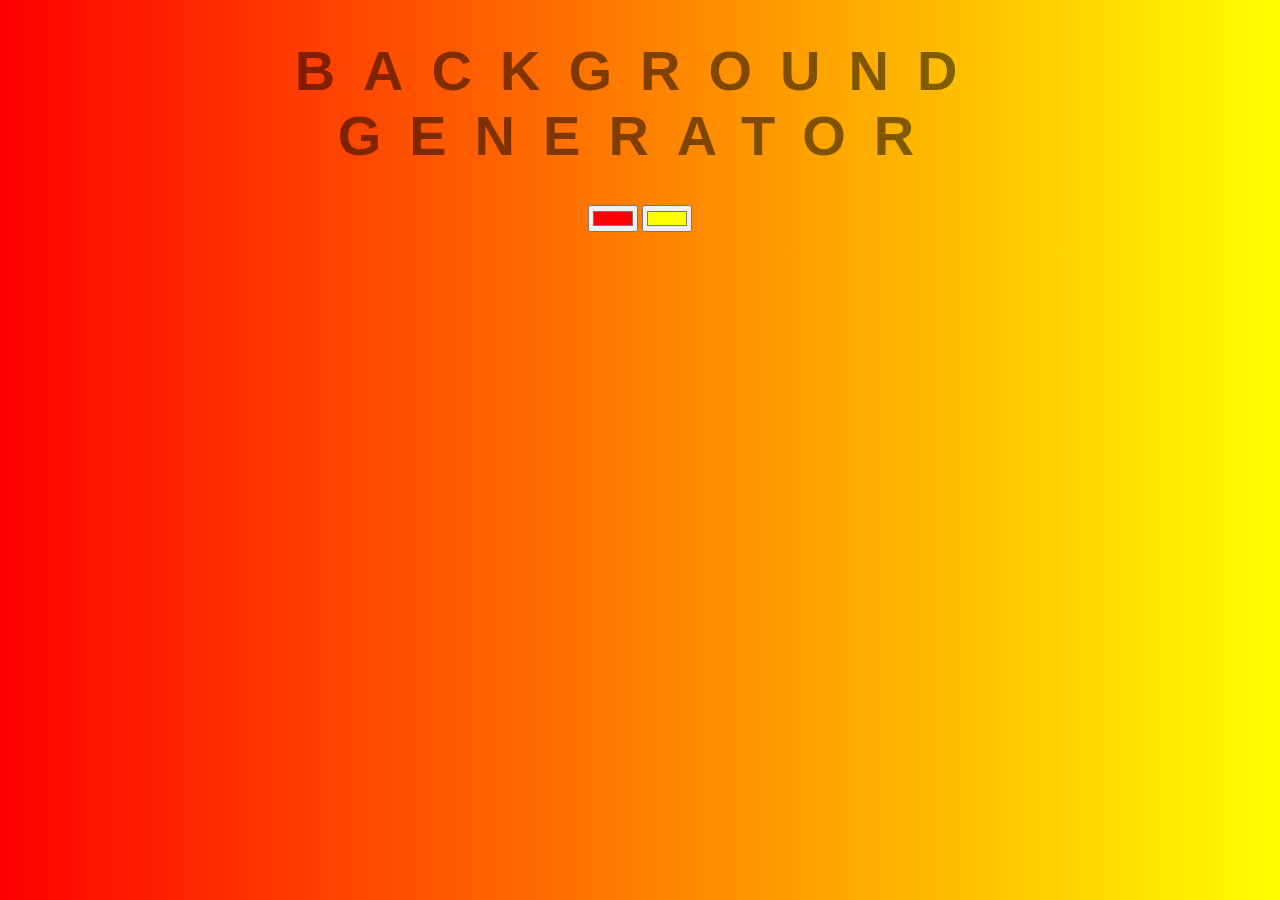
<file: BGgenerator/BGgenerator.html>
<!DOCTYPE html>
<html>
<head>
	<title>Gradient Background</title>
	<link rel="stylesheet" type="text/css" href="BGgenerator.css">
</head>
<body id="gradient">
	<h1>Background Generator</h1>
	<input class="color1" type="color" name="color1" value="#ff0000">
	<input class="color2" type="color" name="color2" value="#ffff00">
	<h3 id="colortext"></h3>
	<script type="text/javascript" src="BGgenerator.js"></script>
</body>
</html>
</file>
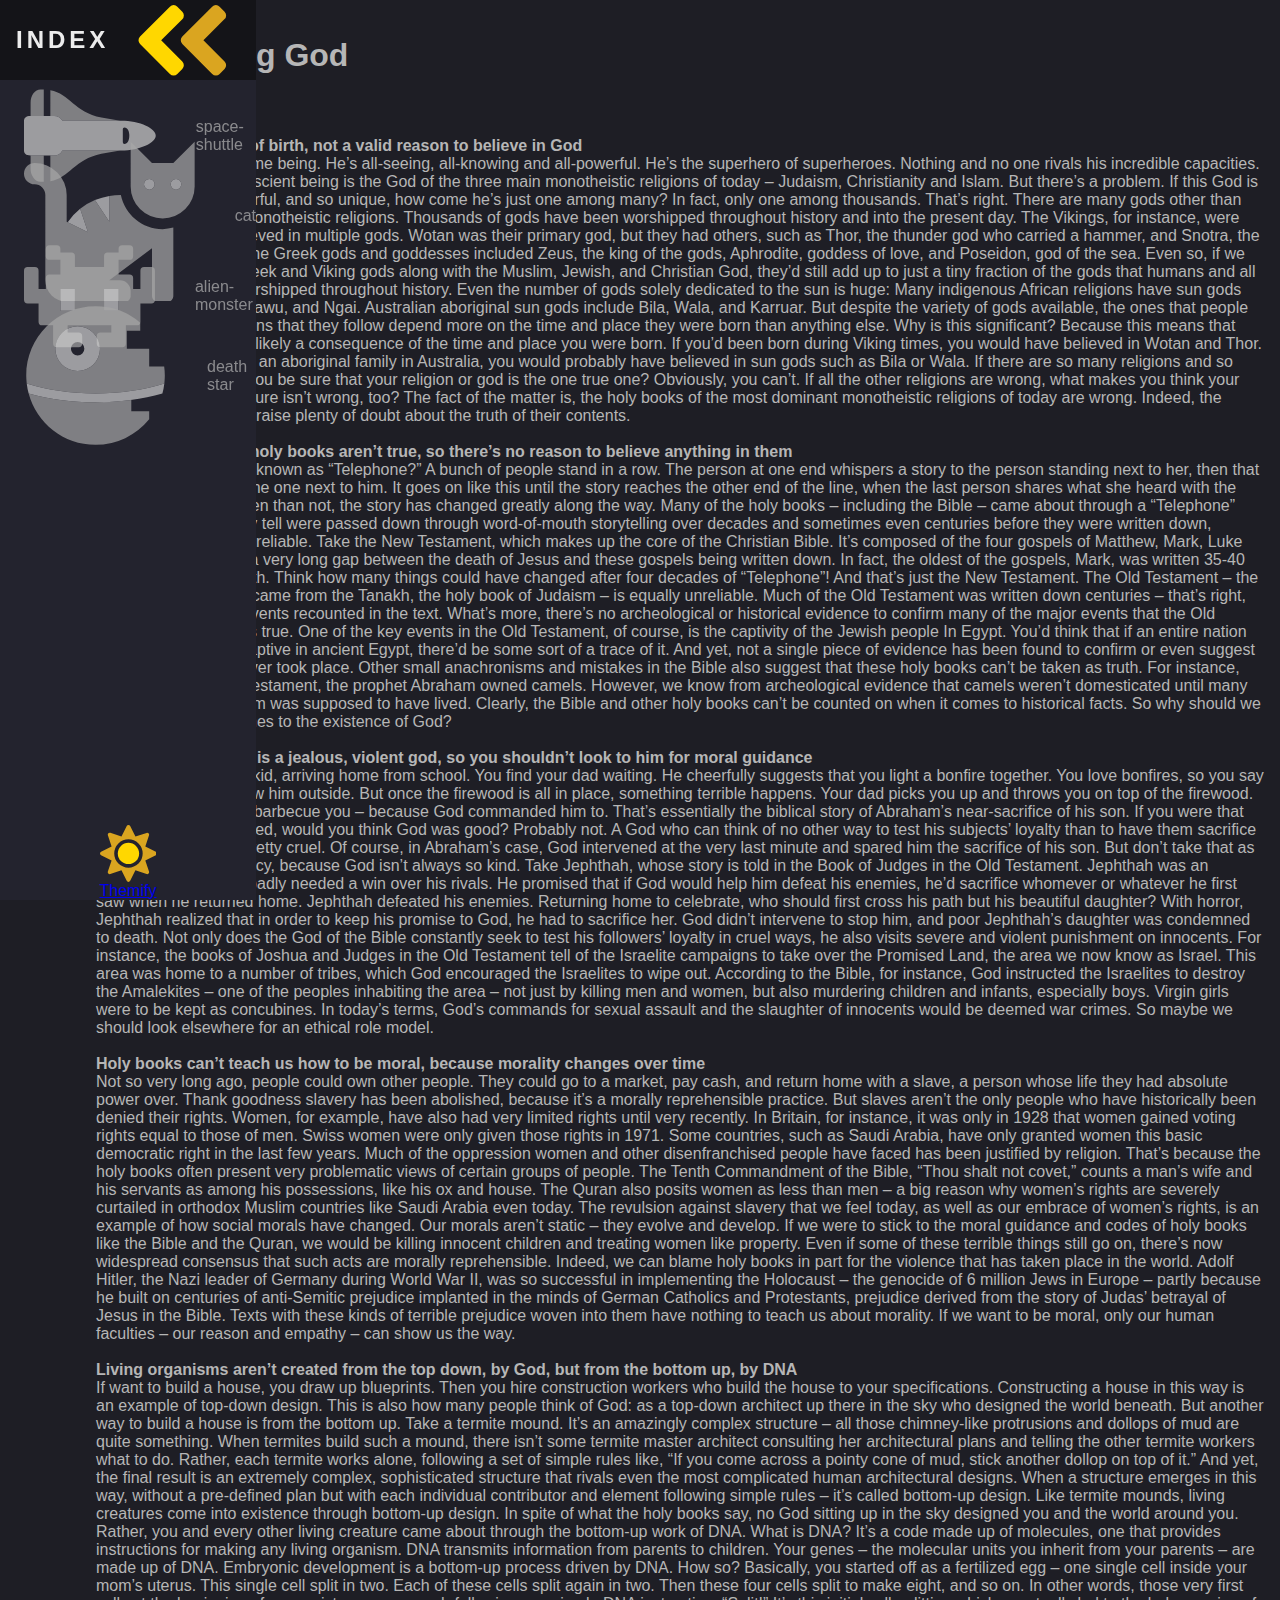
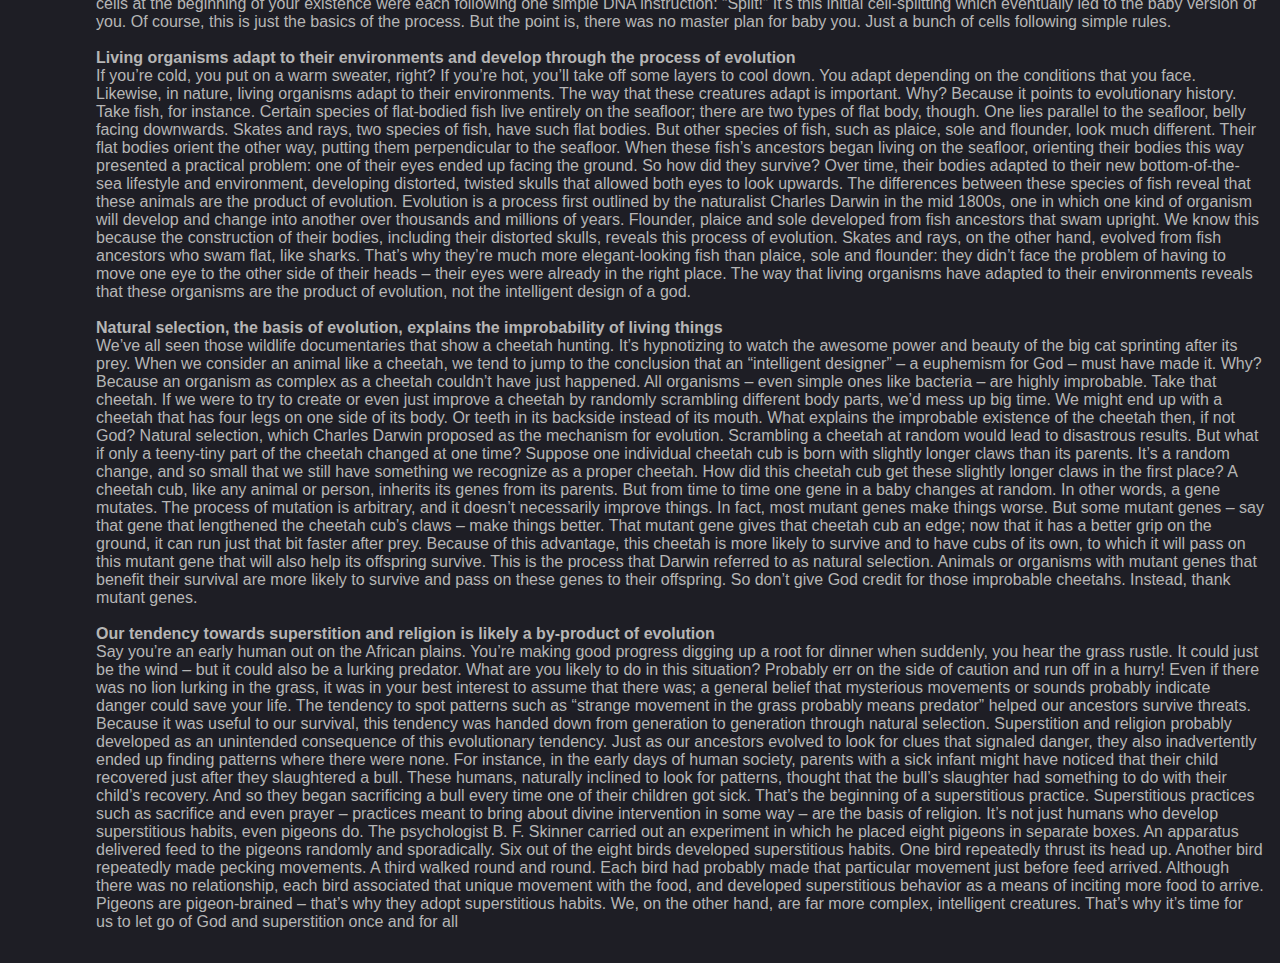
<file: coolNavBar/nav.html>
<html>

<head>
    <link rel="stylesheet" href="nav.css">
    <script defer src="nav.js"></script>
</head>

<body class="dark">
    <nav class="navbar">
        <ul class="navbar_nav">
            <li class="logo">
                <a href="#" class="nav_link">
                    <span class="link_text">index</span>
                    <svg aria-hidden="true" focusable="false" data-prefix="fad" data-icon="angle-double-right" role="img"
                        xmlns="http://www.w3.org/2000/svg" viewBox="0 0 448 512" class="svg-inline--fa fa-angle-double-right fa-w-14 fa-5x">
                        <g class="fa-group">
                            <path fill="currentColor"
                                d="M224 273L88.37 409a23.78 23.78 0 0 1-33.8 0L32 386.36a23.94 23.94 0 0 1 0-33.89l96.13-96.37L32 159.73a23.94 23.94 0 0 1 0-33.89l22.44-22.79a23.78 23.78 0 0 1 33.8 0L223.88 239a23.94 23.94 0 0 1 .1 34z"
                                class="fa-secondary"></path>
                            <path fill="currentColor"
                                d="M415.89 273L280.34 409a23.77 23.77 0 0 1-33.79 0L224 386.26a23.94 23.94 0 0 1 0-33.89L320.11 256l-96-96.47a23.94 23.94 0 0 1 0-33.89l22.52-22.59a23.77 23.77 0 0 1 33.79 0L416 239a24 24 0 0 1-.11 34z"
                                class="fa-primary"></path>
                        </g>
                    </svg>
                </a>
            </li>
            <li class="nav_item">
                <a href="#" class="nav_link">
                    <svg aria-hidden="true" focusable="false" data-prefix="fad" data-icon="space-shuttle" role="img"
                        xmlns="http://www.w3.org/2000/svg" viewBox="0 0 640 512" class="svg-inline--fa fa-space-shuttle fa-w-20 fa-5x">
                        <g class="fa-group">
                            <path fill="currentColor"
                                d="M32 416c0 35.35 21.49 64 48 64h16V352H32zm154.54-232h280.13L376 168C243 140.59 222.45 51.22 128 34.65V160h18.34a45.62 45.62 0 0 1 40.2 24zM32 96v64h64V32H80c-26.51 0-48 28.65-48 64zm114.34 256H128v125.35C222.45 460.78 243 371.41 376 344l90.67-16H186.54a45.62 45.62 0 0 1-40.2 24z"
                                class="fa-secondary"></path>
                            <path fill="currentColor"
                                d="M592.6 208.24C559.73 192.84 515.78 184 472 184H186.54a45.62 45.62 0 0 0-40.2-24H32c-23.2 0-32 10-32 24v144c0 14 8.82 24 32 24h114.34a45.62 45.62 0 0 0 40.2-24H472c43.78 0 87.73-8.84 120.6-24.24C622.28 289.84 640 272 640 256s-17.72-33.84-47.4-47.76zM488 296a8 8 0 0 1-8-8v-64a8 8 0 0 1 8-8c31.91 0 31.94 80 0 80z"
                                class="fa-primary"></path>
                        </g>
                    </svg>
                    <span class="link_text">space-shuttle</span>
                </a>
            </li>
            <li class="nav_item">
                <a href="#" class="nav_link">
                    <svg aria-hidden="true" focusable="false" data-prefix="fad" data-icon="cat" role="img"
                        xmlns="http://www.w3.org/2000/svg" viewBox="0 0 512 512" class="svg-inline--fa fa-cat fa-w-16 fa-9x">
                        <g class="fa-group">
                            <path fill="currentColor"
                                d="M448 96h-64l-64-64v134.4a96 96 0 0 0 192 0V32zm-72 80a16 16 0 1 1 16-16 16 16 0 0 1-16 16zm80 0a16 16 0 1 1 16-16 16 16 0 0 1-16 16zm-165.41 16a204.07 204.07 0 0 0-34.59 2.89V272l-43.15-64.73a183.93 183.93 0 0 0-44.37 26.17L192 304l-60.94-30.47L128 272v-80a96.1 96.1 0 0 0-96-96 32 32 0 0 0 0 64 32 32 0 0 1 32 32v256a64.06 64.06 0 0 0 64 64h176a16 16 0 0 0 16-16v-16a32 32 0 0 0-32-32h-32l128-96v144a16 16 0 0 0 16 16h32a16 16 0 0 0 16-16V289.86a126.78 126.78 0 0 1-32 4.54c-61.81 0-113.52-44.05-125.41-102.4z"
                                class="fa-secondary"></path>
                            <path fill="currentColor"
                                d="M376 144a16 16 0 1 0 16 16 16 16 0 0 0-16-16zm80 0a16 16 0 1 0 16 16 16 16 0 0 0-16-16zM131.06 273.53L192 304l-23.52-70.56a192.06 192.06 0 0 0-37.42 40.09zM256 272v-77.11a198.62 198.62 0 0 0-43.15 12.38z"
                                class="fa-primary"></path>
                        </g>
                    </svg>
                    <span class="link_text">cat</span>
                </a>
            </li>
            <li class="nav_item">
                <a href="#" class="nav_link">
                    <svg aria-hidden="true" focusable="false" data-prefix="fad" data-icon="alien-monster" role="img"
                        xmlns="http://www.w3.org/2000/svg" viewBox="0 0 576 512" class="svg-inline--fa fa-alien-monster fa-w-18 fa-9x">
                        <g class="fa-group">
                            <path fill="currentColor"
                                d="M560,128H528a15.99954,15.99954,0,0,0-16,16v80H480V176a15.99954,15.99954,0,0,0-16-16H416V96h48a16.00079,16.00079,0,0,0,16-16V48a15.99954,15.99954,0,0,0-16-16H432a15.99954,15.99954,0,0,0-16,16V64H368a15.99954,15.99954,0,0,0-16,16v48H224V80a15.99954,15.99954,0,0,0-16-16H160V48a15.99954,15.99954,0,0,0-16-16H112A15.99954,15.99954,0,0,0,96,48V80a16.00079,16.00079,0,0,0,16,16h48v64H112a15.99954,15.99954,0,0,0-16,16v48H64V144a15.99954,15.99954,0,0,0-16-16H16A15.99954,15.99954,0,0,0,0,144V272a16.00079,16.00079,0,0,0,16,16H64v80a16.00079,16.00079,0,0,0,16,16h48v80a16.00079,16.00079,0,0,0,16,16h96a16.00079,16.00079,0,0,0,16-16V432a15.99954,15.99954,0,0,0-16-16H192V384H384v32H336a15.99954,15.99954,0,0,0-16,16v32a16.00079,16.00079,0,0,0,16,16h96a16.00079,16.00079,0,0,0,16-16V384h48a16.00079,16.00079,0,0,0,16-16V288h48a16.00079,16.00079,0,0,0,16-16V144A15.99954,15.99954,0,0,0,560,128ZM224,320H160V224h64Zm192,0H352V224h64Z"
                                class="fa-secondary"></path>
                            <path fill="currentColor" d="M160,320h64V224H160Zm192-96v96h64V224Z" class="fa-primary"></path>
                        </g>
                    </svg>
                    <span class="link_text">alien-monster</span>
                </a>
            </li>
            <li class="nav_item">
                <a href="#" class="nav_link">
                    <svg aria-hidden="true" focusable="false" data-prefix="fad" data-icon="space-station-moon-alt" role="img"
                        xmlns="http://www.w3.org/2000/svg" viewBox="0 0 512 512"
                        class="svg-inline--fa fa-space-station-moon-alt fa-w-16 fa-5x">
                        <g class="fa-group">
                            <path fill="currentColor"
                                d="M501.70312,224H448V160H368V96h48V66.67383A246.86934,246.86934,0,0,0,256,8C119.03125,8,8,119.0332,8,256a250.017,250.017,0,0,0,1.72656,28.26562C81.19531,306.76953,165.47656,320,256,320s174.80469-13.23047,246.27344-35.73438A250.017,250.017,0,0,0,504,256,248.44936,248.44936,0,0,0,501.70312,224ZM192,240a80,80,0,1,1,80-80A80.00021,80.00021,0,0,1,192,240ZM384,343.13867A940.33806,940.33806,0,0,1,256,352c-87.34375,0-168.71094-11.46094-239.28906-31.73633C45.05859,426.01953,141.29688,504,256,504a247.45808,247.45808,0,0,0,192-91.0918V384H384Z"
                                class="fa-secondary"></path>
                            <path fill="currentColor"
                                d="M256,320c-90.52344,0-174.80469-13.23047-246.27344-35.73438a246.11376,246.11376,0,0,0,6.98438,35.998C87.28906,340.53906,168.65625,352,256,352s168.71094-11.46094,239.28906-31.73633a246.11376,246.11376,0,0,0,6.98438-35.998C430.80469,306.76953,346.52344,320,256,320Zm-64-80a80,80,0,1,0-80-80A80.00021,80.00021,0,0,0,192,240Zm0-104a24,24,0,1,1-24,24A23.99993,23.99993,0,0,1,192,136Z"
                                class="fa-primary"></path>
                        </g>
                    </svg>
                    <span class="link_text">death star</span>
                </a>
            </li>
            <li class="nav-item" id="theme">
                <a href="#" class="nav-link">
                    <svg class="theme-icon" id="lightIcon" aria-hidden="true" focusable="false" data-prefix="fad"
                        data-icon="moon-stars" role="img" xmlns="http://www.w3.org/2000/svg" viewBox="0 0 512 512"
                        class="svg-inline--fa fa-moon-stars fa-w-16 fa-7x">
                        <g class="fa-group">
                            <path fill="currentColor"
                                d="M320 32L304 0l-16 32-32 16 32 16 16 32 16-32 32-16zm138.7 149.3L432 128l-26.7 53.3L352 208l53.3 26.7L432 288l26.7-53.3L512 208z"
                                class="fa-secondary"></path>
                            <path fill="currentColor"
                                d="M332.2 426.4c8.1-1.6 13.9 8 8.6 14.5a191.18 191.18 0 0 1-149 71.1C85.8 512 0 426 0 320c0-120 108.7-210.6 227-188.8 8.2 1.6 10.1 12.6 2.8 16.7a150.3 150.3 0 0 0-76.1 130.8c0 94 85.4 165.4 178.5 147.7z"
                                class="fa-primary"></path>
                        </g>
                    </svg>
            
                    <svg class="theme-icon" id="darkIcon" aria-hidden="true" focusable="false" data-prefix="fad" data-icon="sun" role="img"
                        xmlns="http://www.w3.org/2000/svg" viewBox="0 0 512 512" class="svg-inline--fa fa-sun fa-w-16 fa-7x">
                        <g class="fa-group">
                            <path fill="currentColor"
                                d="M502.42 240.5l-94.7-47.3 33.5-100.4c4.5-13.6-8.4-26.5-21.9-21.9l-100.4 33.5-47.41-94.8a17.31 17.31 0 0 0-31 0l-47.3 94.7L92.7 70.8c-13.6-4.5-26.5 8.4-21.9 21.9l33.5 100.4-94.7 47.4a17.31 17.31 0 0 0 0 31l94.7 47.3-33.5 100.5c-4.5 13.6 8.4 26.5 21.9 21.9l100.41-33.5 47.3 94.7a17.31 17.31 0 0 0 31 0l47.31-94.7 100.4 33.5c13.6 4.5 26.5-8.4 21.9-21.9l-33.5-100.4 94.7-47.3a17.33 17.33 0 0 0 .2-31.1zm-155.9 106c-49.91 49.9-131.11 49.9-181 0a128.13 128.13 0 0 1 0-181c49.9-49.9 131.1-49.9 181 0a128.13 128.13 0 0 1 0 181z"
                                class="fa-secondary"></path>
                            <path fill="currentColor" d="M352 256a96 96 0 1 1-96-96 96.15 96.15 0 0 1 96 96z" class="fa-primary"></path>
                        </g>
                    </svg>
                    <span class="link-text" id="Theme">Themify</span>
                </a>
            </li>
        </ul>
    </nav>
    <main>
        <h1>Outgrowing God</h1>
        <h3>Richard Dawkins</h3>
        <p><b>Faith is an accident of birth, not a valid reason to believe in God</b><br>

            God is a pretty awesome being. He’s all-seeing, all-knowing and all-powerful. He’s the superhero of
            superheroes. Nothing and no one rivals his incredible capacities.
            This omnipotent, omniscient being is the God of the three main monotheistic religions of today – Judaism,
            Christianity and Islam. But there’s a problem. If this God is so awesome, so powerful, and so unique, how
            come he’s just one among many? In fact, only one among thousands.
            That’s right. There are many gods other than the God of the main monotheistic religions. Thousands of gods
            have been worshipped throughout history and into the present day. The Vikings, for instance, were
            polytheists – they believed in multiple gods. Wotan was their primary god, but they had others, such as
            Thor, the thunder god who carried a hammer, and Snotra, the goddess of wisdom. The Greek gods and goddesses
            included Zeus, the king of the gods, Aphrodite, goddess of love, and Poseidon, god of the sea.
            Even so, if we put together all the Greek and Viking gods along with the Muslim, Jewish, and Christian God,
            they’d still add up to just a tiny fraction of the gods that humans and all their religions have worshipped
            throughout history. Even the number of gods solely dedicated to the sun is huge: Many indigenous African
            religions have sun gods such as Anywanwu, Mawu, and Ngai. Australian aboriginal sun gods include Bila, Wala,
            and Karruar.
            But despite the variety of gods available, the ones that people worship and the religions that they follow
            depend more on the time and place they were born than anything else. Why is this significant? Because this
            means that your own faith is most likely a consequence of the time and place you were born. If you’d been
            born during Viking times, you would have believed in Wotan and Thor. If you’d been born into an aboriginal
            family in Australia, you would probably have believed in sun gods such as Bila or Wala.
            If there are so many religions and so many gods, how can you be sure that your religion or god is the one
            true one? Obviously, you can’t. If all the other religions are wrong, what makes you think your own religion
            and scripture isn’t wrong, too?
            The fact of the matter is, the holy books of the most dominant monotheistic religions of today are wrong.
            Indeed, the origins of these books raise plenty of doubt about the truth of their contents. <br><br>

            <b>The Bible and other holy books aren’t true, so there’s no reason to believe anything in them</b><br>

            Ever played the game known as “Telephone?” A bunch of people stand in a row. The person at one end whispers
            a story to the person standing next to her, then that person whispers it to the one next to him. It goes on
            like this until the story reaches the other end of the line, when the last person shares what she heard with
            the whole group. More often than not, the story has changed greatly along the way.
            Many of the holy books – including the Bible – came about through a “Telephone” effect. The stories they
            tell were passed down through word-of-mouth storytelling over decades and sometimes even centuries before
            they were written down, making them highly unreliable.
            Take the New Testament, which makes up the core of the Christian Bible. It’s composed of the four gospels of
            Matthew, Mark, Luke and John. There was a very long gap between the death of Jesus and these gospels being
            written down. In fact, the oldest of the gospels, Mark, was written 35-40 years after Jesus’ death. Think
            how many things could have changed after four decades of “Telephone”!
            And that’s just the New Testament. The Old Testament – the parts of the Bible that came from the Tanakh, the
            holy book of Judaism – is equally unreliable. Much of the Old Testament was written down centuries – that’s
            right, centuries – after the events recounted in the text.
            What’s more, there’s no archeological or historical evidence to confirm many of the major events that the
            Old Testament recounts as true. One of the key events in the Old Testament, of course, is the captivity of
            the Jewish people In Egypt. You’d think that if an entire nation of people were held captive in ancient
            Egypt, there’d be some sort of a trace of it. And yet, not a single piece of evidence has been found to
            confirm or even suggest that such a captivity ever took place.
            Other small anachronisms and mistakes in the Bible also suggest that these holy books can’t be taken as
            truth. For instance, according to the Old Testament, the prophet Abraham owned camels. However, we know from
            archeological evidence that camels weren’t domesticated until many centuries after Abraham was supposed to
            have lived.
            Clearly, the Bible and other holy books can’t be counted on when it comes to historical facts. So why should
            we trust them when it comes to the existence of God? <br><br>

            <b>The God of the Bible is a jealous, violent god, so you shouldn’t look to him for moral guidance</b><br>

            Imagine yourself as a kid, arriving home from school. You find your dad waiting. He cheerfully suggests that
            you light a bonfire together. You love bonfires, so you say yes and excitedly follow him outside. But once
            the firewood is all in place, something terrible happens. Your dad picks you up and throws you on top of the
            firewood. Turns out he wants to barbecue you – because God commanded him to.
            That’s essentially the biblical story of Abraham’s near-sacrifice of his son. If you were that kid about to
            be sacrificed, would you think God was good? Probably not. A God who can think of no other way to test his
            subjects’ loyalty than to have them sacrifice their own children is pretty cruel.
            Of course, in Abraham’s case, God intervened at the very last minute and spared him the sacrifice of his
            son. But don’t take that as evidence of God’s mercy, because God isn’t always so kind.
            Take Jephthah, whose story is told in the Book of Judges in the Old Testament. Jephthah was an Israelite
            general who badly needed a win over his rivals. He promised that if God would help him defeat his enemies,
            he’d sacrifice whomever or whatever he first saw when he returned home.
            Jephthah defeated his enemies. Returning home to celebrate, who should first cross his path but his
            beautiful daughter? With horror, Jephthah realized that in order to keep his promise to God, he had to
            sacrifice her. God didn’t intervene to stop him, and poor Jephthah’s daughter was condemned to death.
            Not only does the God of the Bible constantly seek to test his followers’ loyalty in cruel ways, he also
            visits severe and violent punishment on innocents.
            For instance, the books of Joshua and Judges in the Old Testament tell of the Israelite campaigns to take
            over the Promised Land, the area we now know as Israel. This area was home to a number of tribes, which God
            encouraged the Israelites to wipe out. According to the Bible, for instance, God instructed the Israelites
            to destroy the Amalekites – one of the peoples inhabiting the area – not just by killing men and women, but
            also murdering children and infants, especially boys. Virgin girls were to be kept as concubines.
            In today’s terms, God’s commands for sexual assault and the slaughter of innocents would be deemed war
            crimes. So maybe we should look elsewhere for an ethical role model.<br><br>

            <b>Holy books can’t teach us how to be moral, because morality changes over time</b><br>

            Not so very long ago, people could own other people. They could go to a market, pay cash, and return home
            with a slave, a person whose life they had absolute power over.
            Thank goodness slavery has been abolished, because it’s a morally reprehensible practice. But slaves aren’t
            the only people who have historically been denied their rights. Women, for example, have also had very
            limited rights until very recently. In Britain, for instance, it was only in 1928 that women gained voting
            rights equal to those of men. Swiss women were only given those rights in 1971. Some countries, such as
            Saudi Arabia, have only granted women this basic democratic right in the last few years.
            Much of the oppression women and other disenfranchised people have faced has been justified by religion.
            That’s because the holy books often present very problematic views of certain groups of people. The Tenth
            Commandment of the Bible, “Thou shalt not covet,” counts a man’s wife and his servants as among his
            possessions, like his ox and house. The Quran also posits women as less than men – a big reason why women’s
            rights are severely curtailed in orthodox Muslim countries like Saudi Arabia even today.
            The revulsion against slavery that we feel today, as well as our embrace of women’s rights, is an example of
            how social morals have changed. Our morals aren’t static – they evolve and develop. If we were to stick to
            the moral guidance and codes of holy books like the Bible and the Quran, we would be killing innocent
            children and treating women like property. Even if some of these terrible things still go on, there’s now
            widespread consensus that such acts are morally reprehensible.
            Indeed, we can blame holy books in part for the violence that has taken place in the world. Adolf Hitler,
            the Nazi leader of Germany during World War II, was so successful in implementing the Holocaust – the
            genocide of 6 million Jews in Europe – partly because he built on centuries of anti-Semitic prejudice
            implanted in the minds of German Catholics and Protestants, prejudice derived from the story of Judas’
            betrayal of Jesus in the Bible.
            Texts with these kinds of terrible prejudice woven into them have nothing to teach us about morality. If we
            want to be moral, only our human faculties – our reason and empathy – can show us the way. <br><br>

            <b>Living organisms aren’t created from the top down, by God, but from the bottom up, by DNA</b><br>

            If want to build a house, you draw up blueprints. Then you hire construction workers who build the house to
            your specifications.
            Constructing a house in this way is an example of top-down design. This is also how many people think of
            God: as a top-down architect up there in the sky who designed the world beneath.
            But another way to build a house is from the bottom up. Take a termite mound. It’s an amazingly complex
            structure – all those chimney-like protrusions and dollops of mud are quite something.
            When termites build such a mound, there isn’t some termite master architect consulting her architectural
            plans and telling the other termite workers what to do. Rather, each termite works alone, following a set of
            simple rules like, “If you come across a pointy cone of mud, stick another dollop on top of it.”
            And yet, the final result is an extremely complex, sophisticated structure that rivals even the most
            complicated human architectural designs. When a structure emerges in this way, without a pre-defined plan
            but with each individual contributor and element following simple rules – it’s called bottom-up design.
            Like termite mounds, living creatures come into existence through bottom-up design. In spite of what the
            holy books say, no God sitting up in the sky designed you and the world around you. Rather, you and every
            other living creature came about through the bottom-up work of DNA.
            What is DNA? It’s a code made up of molecules, one that provides instructions for making any living
            organism. DNA transmits information from parents to children. Your genes – the molecular units you inherit
            from your parents – are made up of DNA.
            Embryonic development is a bottom-up process driven by DNA. How so? Basically, you started off as a
            fertilized egg – one single cell inside your mom’s uterus. This single cell split in two. Each of these
            cells split again in two. Then these four cells split to make eight, and so on. In other words, those very
            first cells at the beginning of your existence were each following one simple DNA instruction: “Split!”
            It’s this initial cell-splitting which eventually led to the baby version of you. Of course, this is just
            the basics of the process. But the point is, there was no master plan for baby you. Just a bunch of cells
            following simple rules.<br><br>

            <b>Living organisms adapt to their environments and develop through the process of evolution</b><br>

            If you’re cold, you put on a warm sweater, right? If you’re hot, you’ll take off some layers to cool down.
            You adapt depending on the conditions that you face.
            Likewise, in nature, living organisms adapt to their environments. The way that these creatures adapt is
            important. Why? Because it points to evolutionary history.
            Take fish, for instance. Certain species of flat-bodied fish live entirely on the seafloor; there are two
            types of flat body, though. One lies parallel to the seafloor, belly facing downwards. Skates and rays, two
            species of fish, have such flat bodies.
            But other species of fish, such as plaice, sole and flounder, look much different. Their flat bodies orient
            the other way, putting them perpendicular to the seafloor. When these fish’s ancestors began living on the
            seafloor, orienting their bodies this way presented a practical problem: one of their eyes ended up facing
            the ground.
            So how did they survive? Over time, their bodies adapted to their new bottom-of-the-sea lifestyle and
            environment, developing distorted, twisted skulls that allowed both eyes to look upwards. The differences
            between these species of fish reveal that these animals are the product of evolution. Evolution is a process
            first outlined by the naturalist Charles Darwin in the mid 1800s, one in which one kind of organism will
            develop and change into another over thousands and millions of years.
            Flounder, plaice and sole developed from fish ancestors that swam upright. We know this because the
            construction of their bodies, including their distorted skulls, reveals this process of evolution.
            Skates and rays, on the other hand, evolved from fish ancestors who swam flat, like sharks. That’s why
            they’re much more elegant-looking fish than plaice, sole and flounder: they didn’t face the problem of
            having to move one eye to the other side of their heads – their eyes were already in the right place.
            The way that living organisms have adapted to their environments reveals that these organisms are the
            product of evolution, not the intelligent design of a god. <br><br>

            <b>Natural selection, the basis of evolution, explains the improbability of living things</b><br>

            We’ve all seen those wildlife documentaries that show a cheetah hunting. It’s hypnotizing to watch the
            awesome power and beauty of the big cat sprinting after its prey.
            When we consider an animal like a cheetah, we tend to jump to the conclusion that an “intelligent designer”
            – a euphemism for God – must have made it. Why? Because an organism as complex as a cheetah couldn’t have
            just happened. All organisms – even simple ones like bacteria – are highly improbable.
            Take that cheetah. If we were to try to create or even just improve a cheetah by randomly scrambling
            different body parts, we’d mess up big time. We might end up with a cheetah that has four legs on one side
            of its body. Or teeth in its backside instead of its mouth.
            What explains the improbable existence of the cheetah then, if not God? Natural selection, which Charles
            Darwin proposed as the mechanism for evolution.
            Scrambling a cheetah at random would lead to disastrous results. But what if only a teeny-tiny part of the
            cheetah changed at one time? Suppose one individual cheetah cub is born with slightly longer claws than its
            parents. It’s a random change, and so small that we still have something we recognize as a proper cheetah.
            How did this cheetah cub get these slightly longer claws in the first place? A cheetah cub, like any animal
            or person, inherits its genes from its parents. But from time to time one gene in a baby changes at random.
            In other words, a gene mutates. The process of mutation is arbitrary, and it doesn’t necessarily improve
            things. In fact, most mutant genes make things worse.
            But some mutant genes – say that gene that lengthened the cheetah cub’s claws – make things better. That
            mutant gene gives that cheetah cub an edge; now that it has a better grip on the ground, it can run just
            that bit faster after prey. Because of this advantage, this cheetah is more likely to survive and to have
            cubs of its own, to which it will pass on this mutant gene that will also help its offspring survive.
            This is the process that Darwin referred to as natural selection. Animals or organisms with mutant genes
            that benefit their survival are more likely to survive and pass on these genes to their offspring. 
            So don’t give God credit for those improbable cheetahs. Instead, thank mutant genes.<br><br>

            <b>Our tendency towards superstition and religion is likely a by-product of evolution</b><br>

            Say you’re an early human out on the African plains. You’re making good progress digging up a root for
            dinner when suddenly, you hear the grass rustle. It could just be the wind – but it could also be a lurking
            predator.
            What are you likely to do in this situation? Probably err on the side of caution and run off in a hurry!
            Even if there was no lion lurking in the grass, it was in your best interest to assume that there was; a
            general belief that mysterious movements or sounds probably indicate danger could save your life.
            The tendency to spot patterns such as “strange movement in the grass probably means predator” helped our
            ancestors survive threats. Because it was useful to our survival, this tendency was handed down from
            generation to generation through natural selection.
            Superstition and religion probably developed as an unintended consequence of this evolutionary tendency.
            Just as our ancestors evolved to look for clues that signaled danger, they also inadvertently ended up
            finding patterns where there were none.
            For instance, in the early days of human society, parents with a sick infant might have noticed that their
            child recovered just after they slaughtered a bull. These humans, naturally inclined to look for patterns,
            thought that the bull’s slaughter had something to do with their child’s recovery. And so they began
            sacrificing a bull every time one of their children got sick. That’s the beginning of a superstitious
            practice. Superstitious practices such as sacrifice and even prayer – practices meant to bring about divine
            intervention in some way – are the basis of religion.
            It’s not just humans who develop superstitious habits, even pigeons do. The psychologist B. F. Skinner
            carried out an experiment in which he placed eight pigeons in separate boxes. An apparatus delivered feed to
            the pigeons randomly and sporadically.
            Six out of the eight birds developed superstitious habits. One bird repeatedly thrust its head up. Another
            bird repeatedly made pecking movements. A third walked round and round. Each bird had probably made that
            particular movement just before feed arrived. Although there was no relationship, each bird associated that
            unique movement with the food, and developed superstitious behavior as a means of inciting more food to
            arrive.
            Pigeons are pigeon-brained – that’s why they adopt superstitious habits. We, on the other hand, are far more
            complex, intelligent creatures. That’s why it’s time for us to let go of God and superstition once and for
            all </p>
    </main>
</body>

</html>
</file>
<file: BGgenerator/BGgenerator.css>
body {
	font: sans-serif;
    color: rgba(0,0,0,.5);
    text-align: center;
    top: 15%;
	background: linear-gradient(to right, red , yellow); 
}

h1 {
    font: 600 3.5em 'Raleway', sans-serif;
    color: rgba(0,0,0,.5);
    text-align: center;
    text-transform: uppercase;
    letter-spacing: .5em;
    width: 100%;
}
</file>
<file: coolNavBar/nav.css>
:root{
    font-size: 16px;
    font-family: sans-serif;
}

body {
    margin: 0;
    padding: 0;
    color: var(--text);
    background: var(--bg);
    transition: background 500ms ease-in-out, color 1000ms ease-in-out;
}

body::-webkit-scrollbar{
    width: 0.25rem;
}

body::-webkit-scrollbar-track{
    background: var(--bg);
}

body::-webkit-scrollbar-thumb{
    background: var(--primary-logo);
}

main{
    margin-left: 5rem;
    padding: 1rem;
}

.navbar{
    width: 5rem;
    height: 100%;
    position: fixed;
    background-color: var(--bg-primary);
    transition: width 600ms ease;
}

.navbar_nav{
    list-style: none;
    padding: 0;
    margin: 0;
    display: flex;
    flex-direction: column;
    align-items: center;
    height: 100%;
}

.nav_item{
    width:100%;
}

.nav-item:last-child {
    margin-top: auto;
}

.nav_link{
    display: flex;
    align-items: center;
    height: 5rem;
    color: var(--text-primary);
    text-decoration: none;
    filter: grayscale(100%) opacity(0.7);
    transition: 600ms;
}

.link_text{
    display: none;
    margin-left: 1rem;
}

.nav_link svg{
    min-width: 2rem;
    margin: 0 1.5rem;
}

.navbar:hover{
    width: 16rem;
}

.navbar:hover .link_text{
    display: block;
}

.fa-primary{
    color: var(--primary-logo);
    transition: 600ms;
}

.fa-secondary{
    color: var(--secondary-logo);
    transition: 600ms;
}

.nav_link:hover{
    filter: grayscale(0%) opacity(1);
    background: var(--bg-secondary);
    color: var(--text-secondary);
}

.logo{
    font-weight: bold;
    text-transform: uppercase;
    margin-bottom: 1rem;
    text-align: center;
    color: var(--text-secondary);
    background: var(--bg-secondary);
    font-size: 1.5rem;
    text-transform: uppercase;
    letter-spacing: 0.3ch;
    width: 100%;
}

.logo svg{
    transform: rotate(0deg);
    transition: 600ms;
}

.navbar:hover .logo svg{
    transform: rotate(-180deg);
}

.dark{
    --text-primary: #b6b6b6;
    --text-secondary: #ececec;
    --bg-primary: #23232e;
    --bg-secondary: #141418;
    --text: #b6b6b6;
    --bg: #1e1e25;
    --primary-logo: gold;
    --secondary-logo: goldenrod;
}

.light{
    --text-primary: navy;
    --text-secondary: darkslateblue;
    --bg-primary: lightskyblue;
    --bg-secondary: deepskyblue;
    --text: black;
    --bg:  aliceblue;
    --primary-logo: dodgerblue;
    --secondary-logo: mediumblue;
}

.theme-icon {
    display: none;
}
.dark #darkIcon {
    display: block;
}
  
.light #lightIcon {
    display: block;
}

@media only screen and (max-width: 600px) {
    .navbar {
      bottom: 0;
      width: 100vw;
      height: 5rem;
    }
  
    .logo {
      display: none;
    }
  
    .navbar-nav {
      flex-direction: row;
    }
  
    .nav-link {
      justify-content: center;
    }
  
    main {
      margin: 0;
    }
  }
</file>
